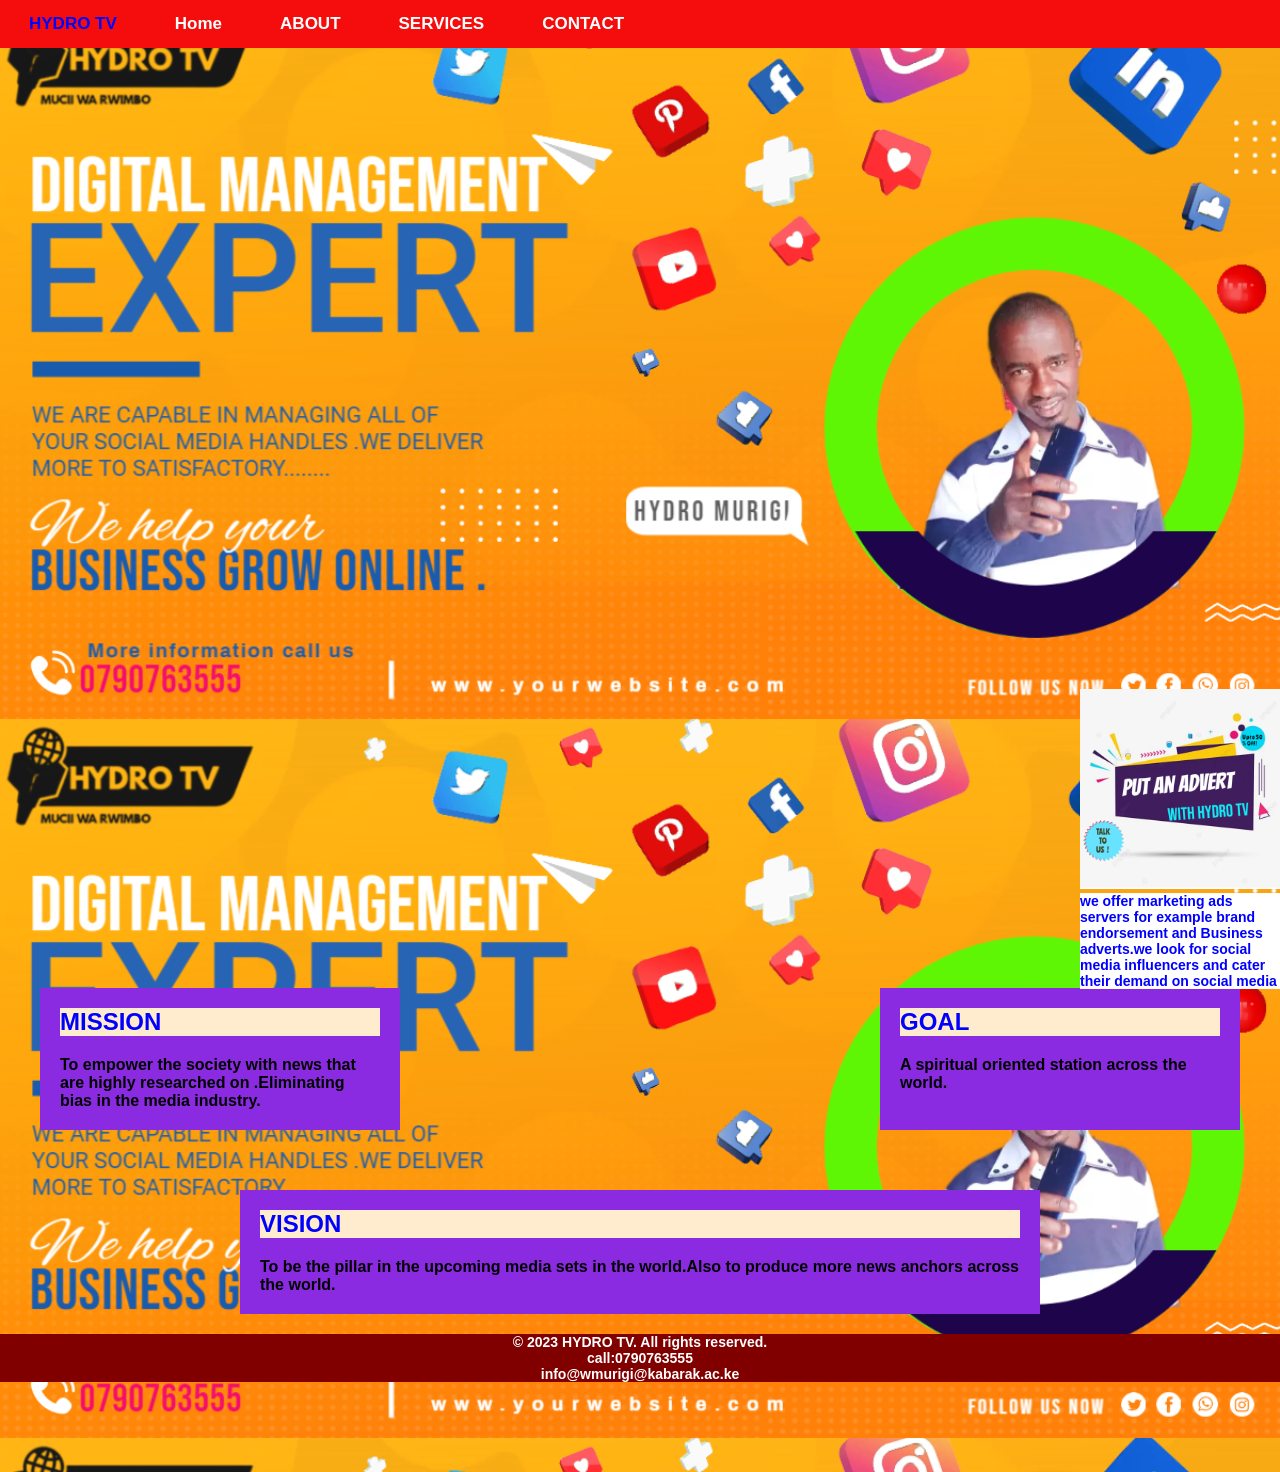
<file: index.html>
<!DOCTYPE html>
<html>
<head>
  <title>www.hydro tv.com</title>
<meta name="viewport" content="width=device-width, initial-scale=1">
<link rel="stylesheet" href="HOME STYLE.CSS ">
</head>
<body>
    <header>
     
      <div class="kelvin">
        <P><a><span>HYDRO TV</span></a></P> 
           <a href="index.html">Home</a>
           <a href="about.html">ABOUT</a>
           <a href="services.html">SERVICES</a>
           <a href="contact.html">CONTACT</a>
         </div>
                <div class="slider">
                    <img class="slide" src="IMAGES/slider 1.jpg" alt="Image 1">
                    <img class="slide" src="IMAGES/slide 2.jpg" alt="Image 2">
                    <img class="slide" src="IMAGES/slider 3.jpg" alt="Image 3">
                  </div>
                 
    </header>
    <div class="sidebar">
      <div class="advert ">
        <img src="IMAGES/ADVERT  WITH US.jpg" alt="advert image">
        <p>we offer marketing ads servers for example brand endorsement and Business adverts.we look for social media influencers and cater their demand on social media</p>
        </div>
      </div> 
      </div>
      <style>
                .container {
  max-width: 800px;
  margin: 0 auto;
  display:flex;
justify-content: space-between;
}
.hydro{
  max-width: 1200px;
  margin:40px;
  display:flex;
justify-content: space-between;
}
.left, .center, .right {
  width: 30%; 
}
.left {
  order: 1;
}
.center {
  order: 2;  text-align: left;
  display: flex;
}
.right {
  order: 3;
  text-align: left;
  display:flex;
}
article {
  background-color:blueviolet;
  padding: 20px;
  margin-bottom: 20px;
}
h2 {
  margin-top: 0;
  color: blue;
  background-color: blanchedalmond;
}
p{
  color: rgb(139, 67, 112)(0, 255, 200);
  font-weight: bold;
}
.advert p{
  color:blue;
  background-color: white;
  font-weight: bold;
  font-size: 14px;
}
      </style>
      <div class="hydro">
       <div class="right">
        <article>
          <h2>GOAL</h2>
          <p>A spiritual oriented station across the world.</p>
        </article>
      </div>
        <div class="left">
          <article>
            <h2>MISSION</h2>
            <p>To empower the society with news that are highly researched on .Eliminating bias in the media industry.</p>
          </article>
        </div>
      </div>
        <div class="container">
        <div >
          <article>
            <h2>VISION</h2>
            <P>To be the <span>pillar </span>in the upcoming media sets in the world.Also to produce more news anchors across the world.</p>
          </article>
        </div>
      </div>
      </div>
        <footer>
          <div class="murigi">
            <p>&copy; 2023 HYDRO TV. All rights reserved.</p>
            <p>call:0790763555</p>
            <p>info@wmurigi@kabarak.ac.ke</p>
          </div>
        </footer>
      </div>
</body>
</html>
</file>
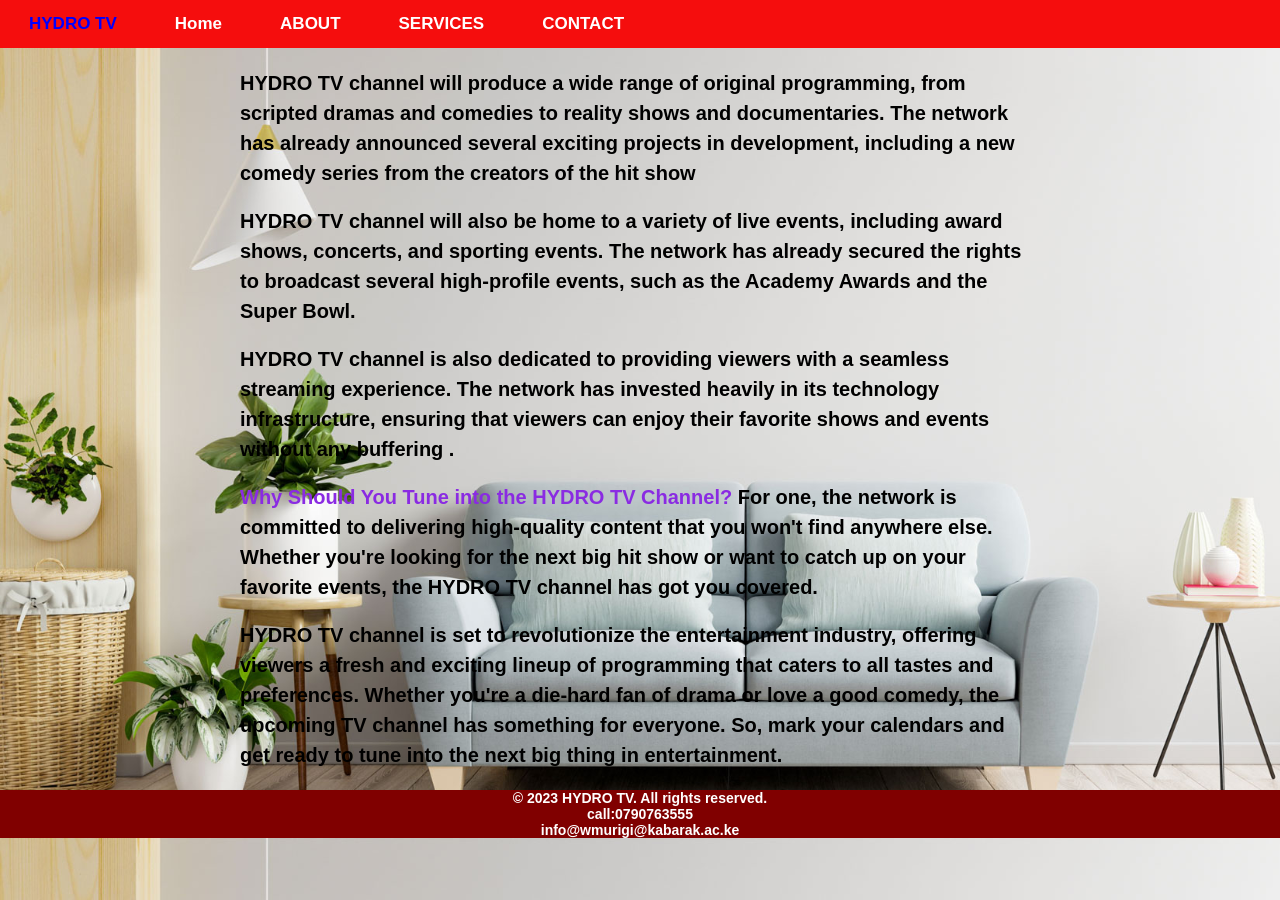
<file: about.html>
<!DOCTYPE html>
<html>
  <head>
    <link rel="stylesheet" href="HOME STYLE.CSS">
    <title>www.about.hydro tv.com</title>
    <style>
      body {
        font-family: Arial, sans-serif;
        margin: 0 ;
        padding: 0;
      background-image: url(IMAGES/about\ f.jpg);
      background-size: cover;
      }
      header {
        background-color: #333;
        color: #fff;
        padding: 20px;
      }
      h1 {
        margin: 0;
      }
      .container {
        max-width: 800px;
        margin: 0 auto;
        padding: 20px;
      }
      .container p {
        font-size: 20px;
        line-height: 30px;
        letter-spacing:0;
        font-weight:bold;
        text-align: left;
       
      }
      span{
        color:blueviolet;
        font-weight: bold;
      }
      .data{
        margin-top: 30px;
      }
    </style>
  </head>
  <body>
    <div class="kelvin">
      <P><a><span>HYDRO TV</span></a></P> 
         <a href="index.html">Home</a>
         <a href="about.html">ABOUT</a>
         <a href="services.html">SERVICES</a>
         <a href="contact.html">CONTACT</a>
       </div>
    <div class="container">
    <p>
     HYDRO TV channel will produce a wide range of original programming, from scripted dramas and comedies to reality shows and documentaries. The network has already announced several exciting projects in development, including a new comedy series from the creators of the hit show
    </p><br>
    <p>
     HYDRO TV channel will also be home to a variety of live events, including award shows, concerts, and sporting events. The network has already secured the rights to broadcast several high-profile events, such as the Academy Awards and the Super Bowl.
    </p><br>
    <p>
     HYDRO TV channel is also dedicated to providing viewers with a seamless streaming experience. The network has invested heavily in its technology infrastructure, ensuring that viewers can enjoy their favorite shows and events without any buffering .
    </p><br>
    <p><SPan>Why Should You Tune into the HYDRO TV Channel?</SPan>
      For one, the network is committed to delivering high-quality content that you won't find anywhere else. Whether you're looking for the next big hit show or want to catch up on your favorite events, the HYDRO TV channel has got you covered.
    </p><br>
    <p>
      HYDRO TV channel is set to revolutionize the entertainment industry, offering viewers a fresh and exciting lineup of programming that caters to all tastes and preferences. Whether you're a die-hard fan of drama or love a good comedy, the upcoming TV channel has something for everyone. So, mark your calendars and get ready to tune into the next big thing in entertainment.
    </p>
    </div>
    <div>
      <footer>
        <div class="murigi">
          <p>&copy; 2023 HYDRO TV. All rights reserved.</p>
          <p>call:0790763555</p>
          <p>info@wmurigi@kabarak.ac.ke</p>
        </div>
      </footer>
    </div>
      </footer>
    </div>
  </body>
</html>
</file>
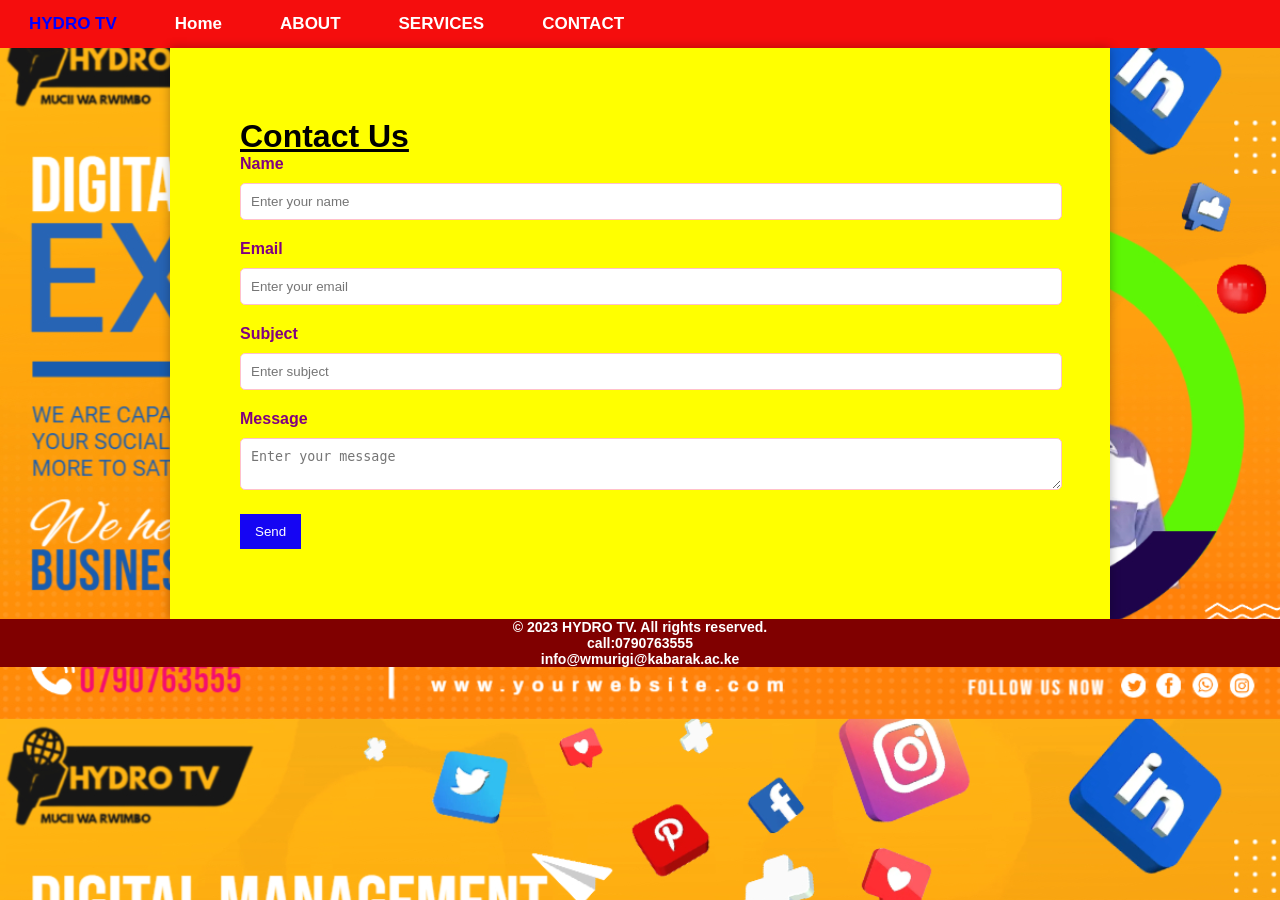
<file: contact.html>
<!DOCTYPE html>
<html>
<head>
	<title>ww.Contact.hydro tv.com</title>
	<link rel="stylesheet" type="text/css" href="HOME STYLE.CSS">
</head>
<body>
    <style>
        body {
	
	background-size: cover;
}
.container {
	max-width: 800px;
	margin: 0 auto;
	background-color:yellow;
	padding: 70px;
	border-radius: auto;
	box-shadow: 0 0 10px rgba(0, 0, 0, 0.3);
}
h1 {
	margin: auto;
}
form label {
	display:inline-block;
	font-weight: bold;
	margin-bottom: 10px;
	color: purple;
	font-weight: bold;
}
form input[type="text"],
form input[type="email"],
form textarea {
	width: 100%;
	padding: 10px;
	border: 1px solid pink;
	border-radius: 5px;
	margin-bottom: 20px;
}

form input[type="submit"] {
	padding: 10px 15px;
	border: none;
	background-color:rgb(21, 5, 243);
	color: #fff;
	cursor: pointer;
}
form input[type="submit"]:hover {
	background-color:purple ;
}
    </style>
	<div class="kelvin">
		<P><a><span>HYDRO TV</span></a></P> 
		   <a href="index.html">Home</a>
		   <a href="about.html">ABOUT</a>
		   <a href="services.html">SERVICES</a>
		   <a href="contact.html">CONTACT</a>
		 </div>
	<div class="container">
		<div class="header">
			<h1><u>Contact Us</u></h1>
			
		</div>
		<div class="content">
			<form  >
				<label for="name">Name</label>
				<input type="text" id="name" name="name" placeholder="Enter your name" required>

				<label for="email">Email</label>
				<input type="email" id="email" name="email" placeholder="Enter your email" required>

				<label for="subject">Subject</label>
				<input type="text" id="subject" name="subject" placeholder="Enter subject" required>

				<label for="message">Message</label>
				<textarea id="message" name="message" placeholder="Enter your message" required></textarea>

				<input type="submit" value="Send">
			</form>
		</div>
	</div>
	<div>
		<footer>
			<div class="murigi">
			  <p>&copy; 2023 HYDRO TV. All rights reserved.</p>
			  <p>call:0790763555</p>
			  <p>info@wmurigi@kabarak.ac.ke</p>
			</div>
		  </footer>
      </div>
</body>
</html>
</file>
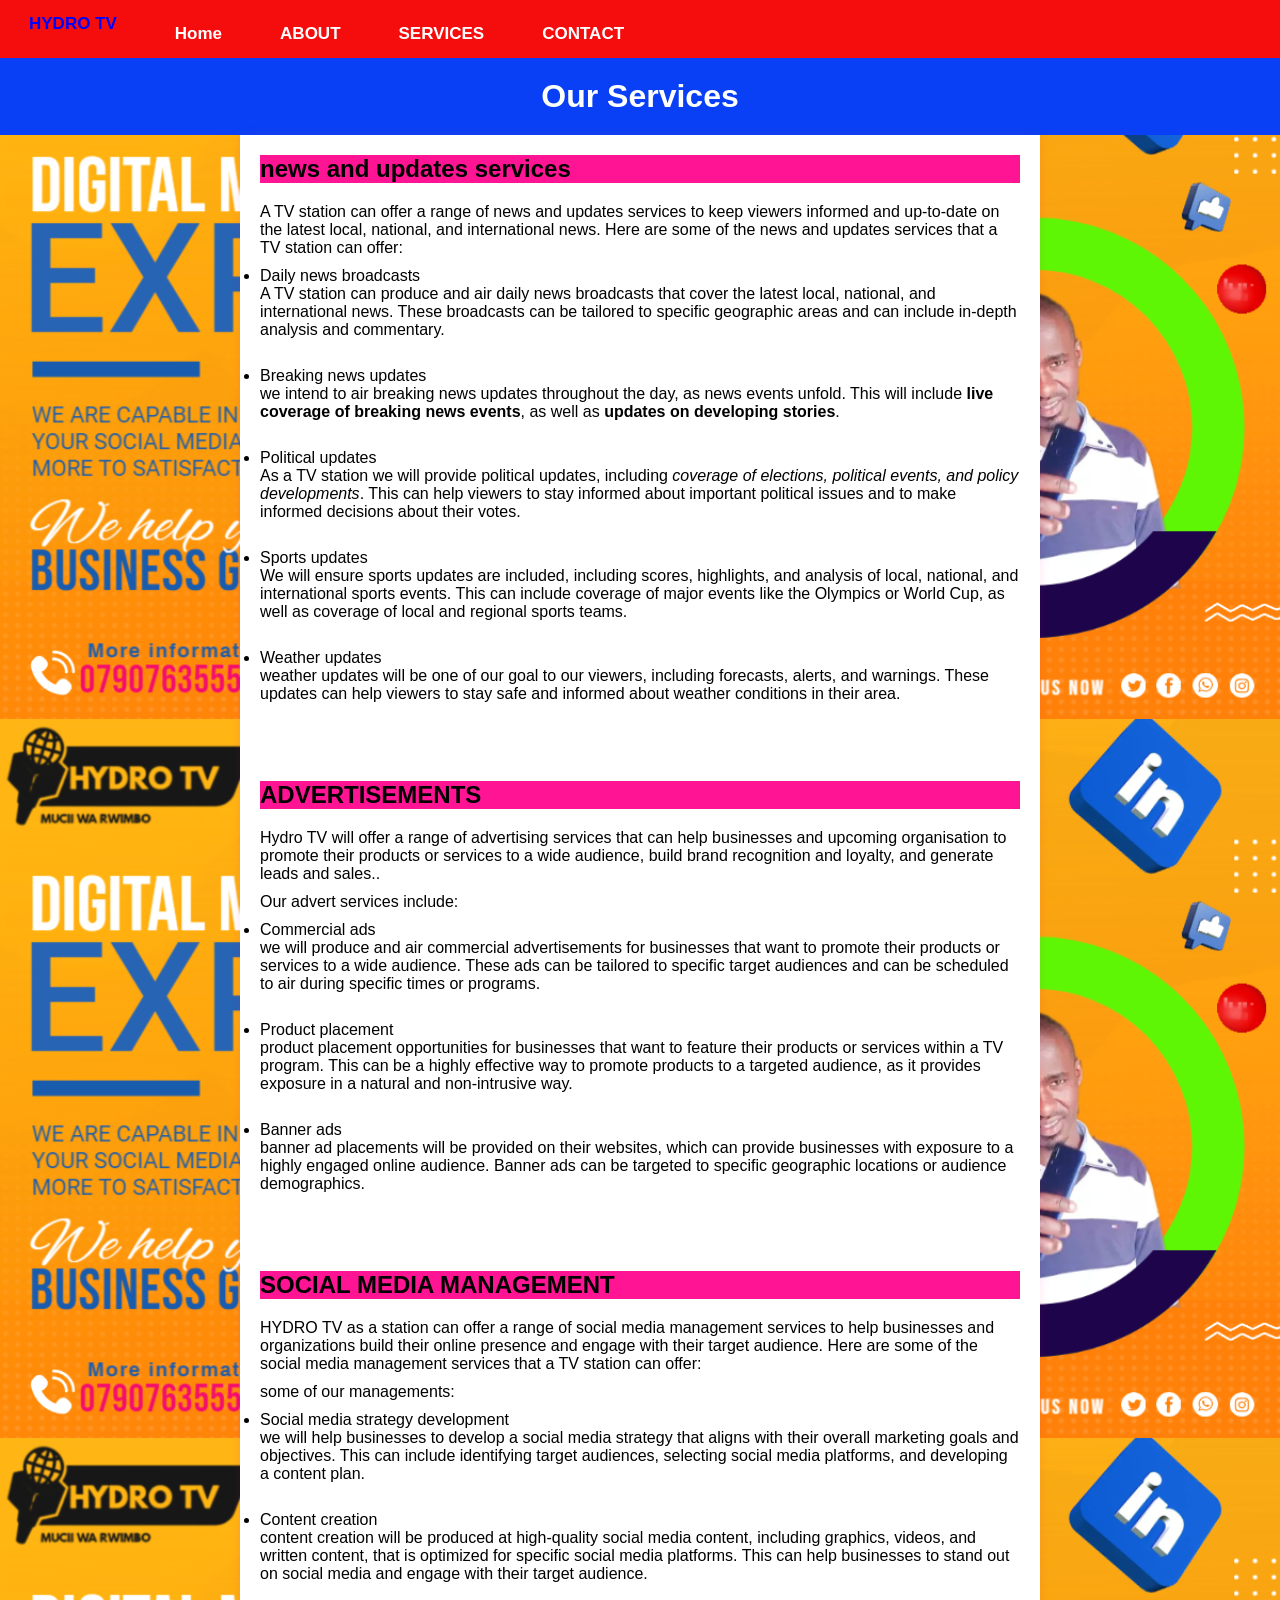
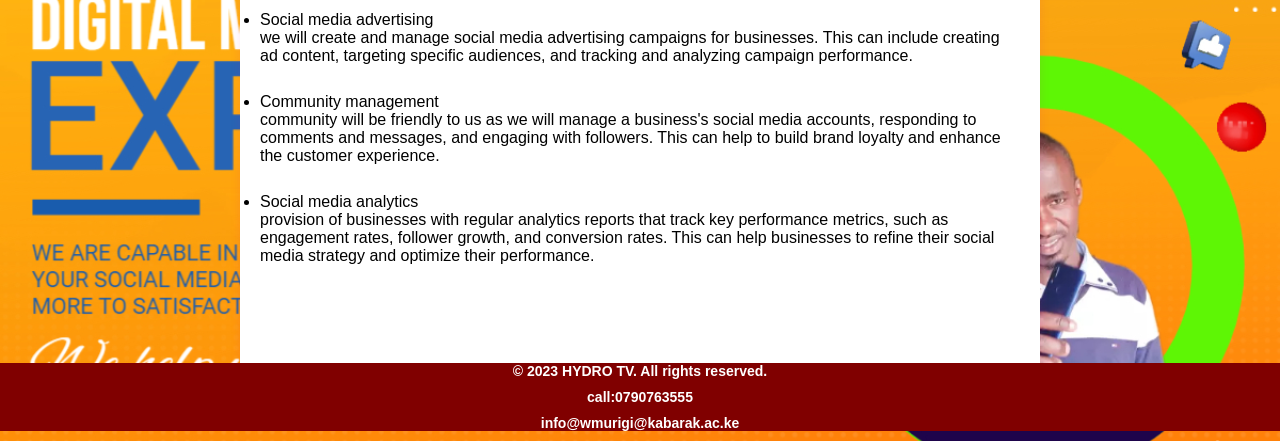
<file: services.html>
<!DOCTYPE html>
<html>
  <head>
    <link rel="stylesheet" href="HOME STYLE.CSS">
    <meta charset="UTF-8">
    <title>www.service.hydro tv.com</title>
    <style>
      
      * {
        margin: 0;
        padding: 0;
        box-sizing: border-box;
      }
    
      body {
        font-family: Arial, sans-serif;
        background-color: #f8f8f8;
        background-color: pink;
        
       }
      header {
        background-color: #0940f5;
        color: #fff;
        text-align: center;
        padding: 20px;
      }
      main {
        max-width: 800px;
        margin: 0 auto;
        padding: 20px;
        background-color: #fff;
        box-shadow: 0 0 10px rgba(223, 3, 124, 0.1);
      }
      section {
        margin-bottom: 50px;
      }
      h2 {
        font-size: 24px;
        font-weight: bold;
        margin-bottom: 20px;
        background-color: deeppink;
      }
      p {
        margin-bottom: 10px 
      }
    </style>
  </head>
  <body>
    <div class="kelvin">
      <P><a><span>HYDRO TV</span></a></P> 
         <a href="index.html">Home</a>
         <a href="about.html">ABOUT</a>
         <a href="services.html">SERVICES</a>
         <a href="contact.html">CONTACT</a>
       </div>
    <header>
      <h1>Our Services</h1>
    </header>
    <main>
      <section>
        <h2>news and updates services</h2>
        <p>A TV station can offer a range of news and updates services to keep viewers informed and up-to-date on the latest local, national, and international news. Here are some of the news and updates services that a TV station can offer:</p>
        <ul>
          <li>Daily news broadcasts</li>
          <p>
            A TV station can produce and air daily news broadcasts that cover the latest local, national, and international news. These broadcasts can be tailored to specific geographic areas and can include in-depth analysis and commentary.
          </p><br>
          <li>Breaking news updates</li>
          <p>
            we intend to air breaking news updates throughout the day, as news events unfold. This will include <strong>live coverage of breaking news events</strong>, as well as <strong>updates on developing stories</strong>.
          </p><br>
          <li>Political updates</li>
          <p>
            As a TV station we will provide political updates, including<i> coverage of elections, political events, and policy developments</i>. This can help viewers to stay informed about important political issues and to make informed decisions about their votes.
          </p><br>
          <li>Sports updates</li>
          <p>
           We will ensure sports updates are included, including scores, highlights, and analysis of local, national, and international sports events. This can include coverage of major events like the Olympics or World Cup, as well as coverage of local and regional sports teams.
          </p><br>
          <li>Weather updates</li>
          <p>
             weather updates will be one of our goal to our viewers, including forecasts, alerts, and warnings. These updates can help viewers to stay safe and informed about weather conditions in their area. 
          </p><br>
        </ul>
      </section>
      <section>
        <h2>ADVERTISEMENTS</h2>
        <p>Hydro TV will offer a range of advertising services that can help businesses and upcoming organisation to promote their products or services to a wide audience, build brand recognition and loyalty, and generate leads and sales..</p>
        <p>Our advert services include:</p>
        <ul>
          <li>Commercial ads</li>
          <p>
            we will produce and air commercial advertisements for businesses that want to promote their products or services to a wide audience. These ads can be tailored to specific target audiences and can be scheduled to air during specific times or programs.
          </p><br>
          <li>Product placement</li>
          <p>
             product placement opportunities for businesses that want to feature their products or services within a TV program. This can be a highly effective way to promote products to a targeted audience, as it provides exposure in a natural and non-intrusive way. 
          </p><br>
          <li>Banner ads</li>
          <p>
             banner ad placements will be provided on their websites, which can provide businesses with exposure to a highly engaged online audience. Banner ads can be targeted to specific geographic locations or audience demographics.
          </p><br>
        </ul>
      </section>
      <section>
        <h2>SOCIAL MEDIA MANAGEMENT</h2>
        <p>HYDRO TV as a station can offer a range of social media management services to help businesses and organizations build their online presence and engage with their target audience. Here are some of the social media management services that a TV station can offer:</p>
        <p>some of our managements:</p>
        <ul>
          <li>Social media strategy development</li>
          <p>
            we will help businesses to develop a social media strategy that aligns with their overall marketing goals and objectives. This can include identifying target audiences, selecting social media platforms, and developing a content plan.
          </p><br>
         
          <li>Content creation</li>
          <p>
           content creation will be produced at high-quality social media content, including graphics, videos, and written content, that is optimized for specific social media platforms. This can help businesses to stand out on social media and engage with their target audience.
          </p><br>
          <li>Social media advertising</li>
          <p>
          we will create and manage social media advertising campaigns for businesses. This can include creating ad content, targeting specific audiences, and tracking and analyzing campaign performance.
          </p><br>
          <li>Community management</li>
          <p>
           community will be friendly to us as we will manage a business's social media accounts, responding to comments and messages, and engaging with followers. This can help to build brand loyalty and enhance the customer experience. 
          </p><br>
          <li>Social media analytics</li>
          <p>
           provision of businesses with regular analytics reports that track key performance metrics, such as engagement rates, follower growth, and conversion rates. This can help businesses to refine their social media strategy and optimize their performance.
          </p><br>
        </ul>
      </section>
    </main>
    <div>
      <footer>
        <div class="murigi">
          <p>&copy; 2023 HYDRO TV. All rights reserved.</p>
          <p>call:0790763555</p>
          <p>info@wmurigi@kabarak.ac.ke</p>
        </div>
      </footer>
    </div>
  </body>
</html>
</file>
<file: HOME STYLE.CSS>
body {
    margin: 0;
    background-image: url(IMAGES/SOCIAL\ MEDIA\ MANAGEMENT.jpg);
    background-size: contain;
    font-family: Arial, Helvetica, sans-serif;
  }
  .main{
    width: auto;
    background-position: center;
    background-size: cover;
    height:auto;
}
  .kelvin{
    overflow: hidden;
    background-color: #f50d0d;
  }
  .logo{
    width: auto;
    height: auto;
    background-color: blue;
    top: 0%;
    background-image: none;
  }
  .kelvin a {
      float: left;
    color: white;
    text-align: center;
    padding: 14px 29px;
    text-decoration: none;
    font-size: 17px;
    text-decoration: none;
      font-family: Arial, Helvetica, sans-serif;
      font-weight: bold;
  }
.kelvin span{
  color: blue;
}
  .slider {
    width: 100%;
    height: 900px;
   overflow: hidden;
  }
  .slide {
    position: absolute;
    top: 48px;
    left: 0;
    width: 100%;
    height: 70%;
    opacity: 0;
    transition: opacity 98s ease-in-out;
  } 
  .slider .slide {
    animation: slide 1s linear infinite;
  }
  @keyframes slide {
    140% {
      opacity: 0;
    }
    200% {
      opacity: 9;
    }
    0% {
      opacity: 1;
    }
    150% {
      opacity: 0;
    }
  }
  .sidebar {
    width: 200px;
    position: absolute;
    top: 76.5%;
    right: 0;
    height: 87%;
    padding: 0;
  }
  .sidebar img{
    width: 200px;
    height: auto;
    opacity: 100%;
  }
  footer {
    background-color:maroon ;
    color: #fff;
    padding: auto;
    text-align: center;
    font-size: 14px;
    font-weight: bold;
   
  }
  .murigi {
    max-width: 1200px;
    margin: 0 auto;
    font-weight: bold;
  }
  p {
    margin: 0;
  }
</file>
